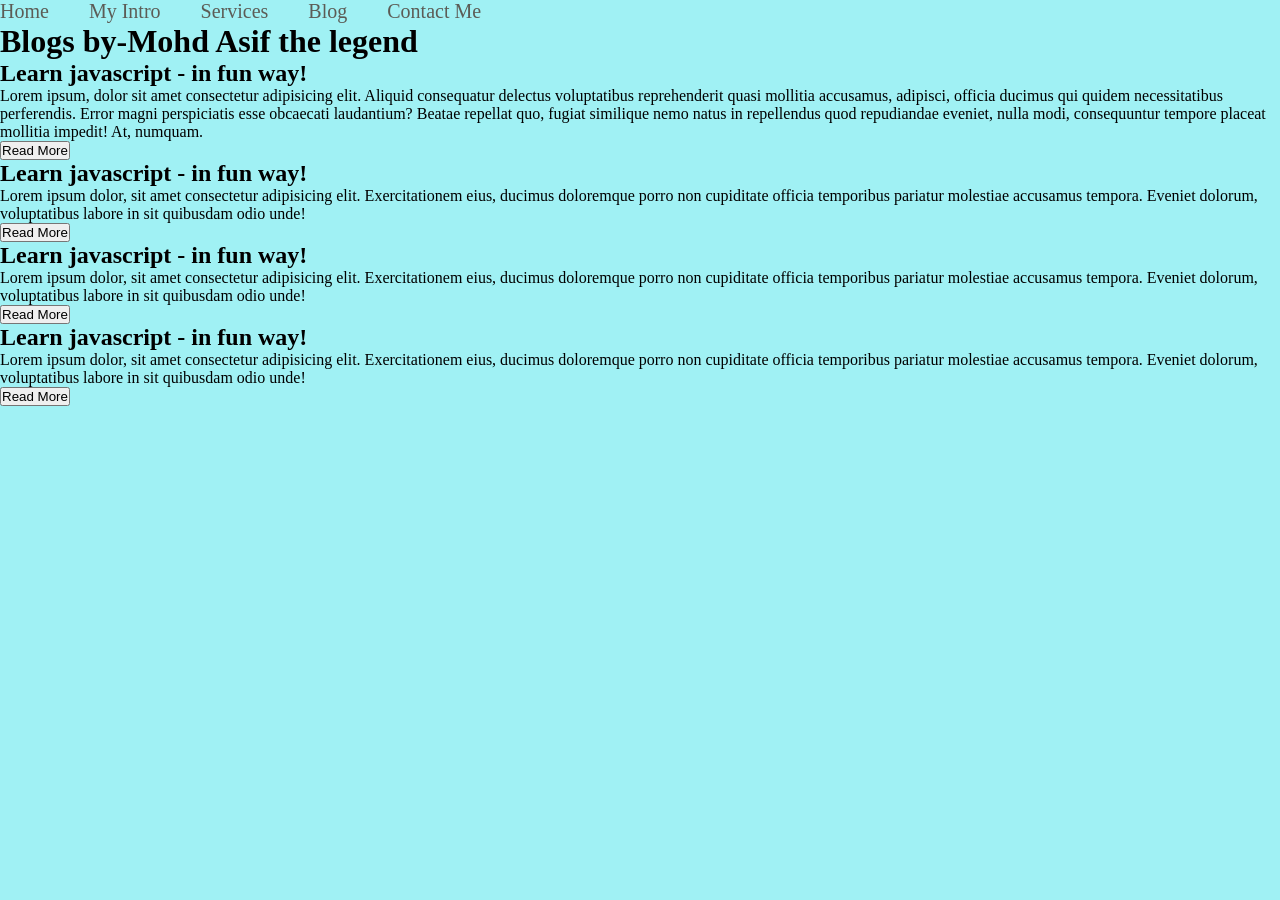
<file: blog.html>
<!DOCTYPE html>
<html lang="en">

<head>
    <meta charset="UTF-8">
    <meta http-equiv="X-UA-Compatible" content="IE=edge">
    <meta name="viewport" content="width=device-width, initial-scale=1.0">
    <link rel="stylesheet" href="style.css">
    <title>Mohd.Asif-Web Deeveloper</title>

</head>

<body>
    <div class="container">
        <div class="sidebar">
            <nav>
                <ul>
                    <li><a href="/">Home</a></li>
                    <li><a href="/intro.html">My Intro</a></li>
                    <li><a href="/services.html">Services</a></li>
                    <li><a href="/blog.html">Blog</a></li>
                    <li><a href="/contactme.html">Contact Me</a></li>
                </ul>
            </nav>
        </div>
        <div class="main">
            <div class="blogcontainer">
                <h1>Blogs by-Mohd Asif the legend</h1>
                <div class="itemblog">
                    <h2 class="h2">Learn javascript - in fun way!</h2>
                    <p class="p">Lorem ipsum, dolor sit amet consectetur adipisicing elit. Aliquid consequatur delectus voluptatibus reprehenderit quasi mollitia accusamus, adipisci, officia ducimus qui quidem necessitatibus perferendis. Error magni perspiciatis esse obcaecati laudantium? Beatae repellat quo, fugiat similique nemo natus in repellendus quod repudiandae eveniet, nulla modi, consequuntur tempore placeat mollitia impedit! At, numquam.</p>
                    <button class="btn5">Read More</button>
                </div>
                <div class="itemblog">
                    <h2 class="h2">Learn javascript - in fun way!</h2>
                    <p class="p">Lorem ipsum dolor, sit amet consectetur adipisicing elit. Exercitationem eius, ducimus doloremque porro non cupiditate officia temporibus pariatur molestiae accusamus tempora. Eveniet dolorum, voluptatibus labore in sit quibusdam odio unde!</p>
                    <button class="btn5">Read More</button>
                </div>
                <div class="itemblog">
                    <h2 class="h2">Learn javascript - in fun way!</h2>
                    <p class="p">Lorem ipsum dolor, sit amet consectetur adipisicing elit. Exercitationem eius, ducimus doloremque porro non cupiditate officia temporibus pariatur molestiae accusamus tempora. Eveniet dolorum, voluptatibus labore in sit quibusdam odio unde!</p>
                    <button class="btn5">Read More</button>
                </div>
                <div class="itemblog">
                    <h2 class="h2">Learn javascript - in fun way!</h2>
                    <p class="p">Lorem ipsum dolor, sit amet consectetur adipisicing elit. Exercitationem eius, ducimus doloremque porro non cupiditate officia temporibus pariatur molestiae accusamus tempora. Eveniet dolorum, voluptatibus labore in sit quibusdam odio unde!</p>
                    <button class="btn5">Read More</button>
                </div>
            </div>
        </div>
    </div>
</body>

</html>
</file>
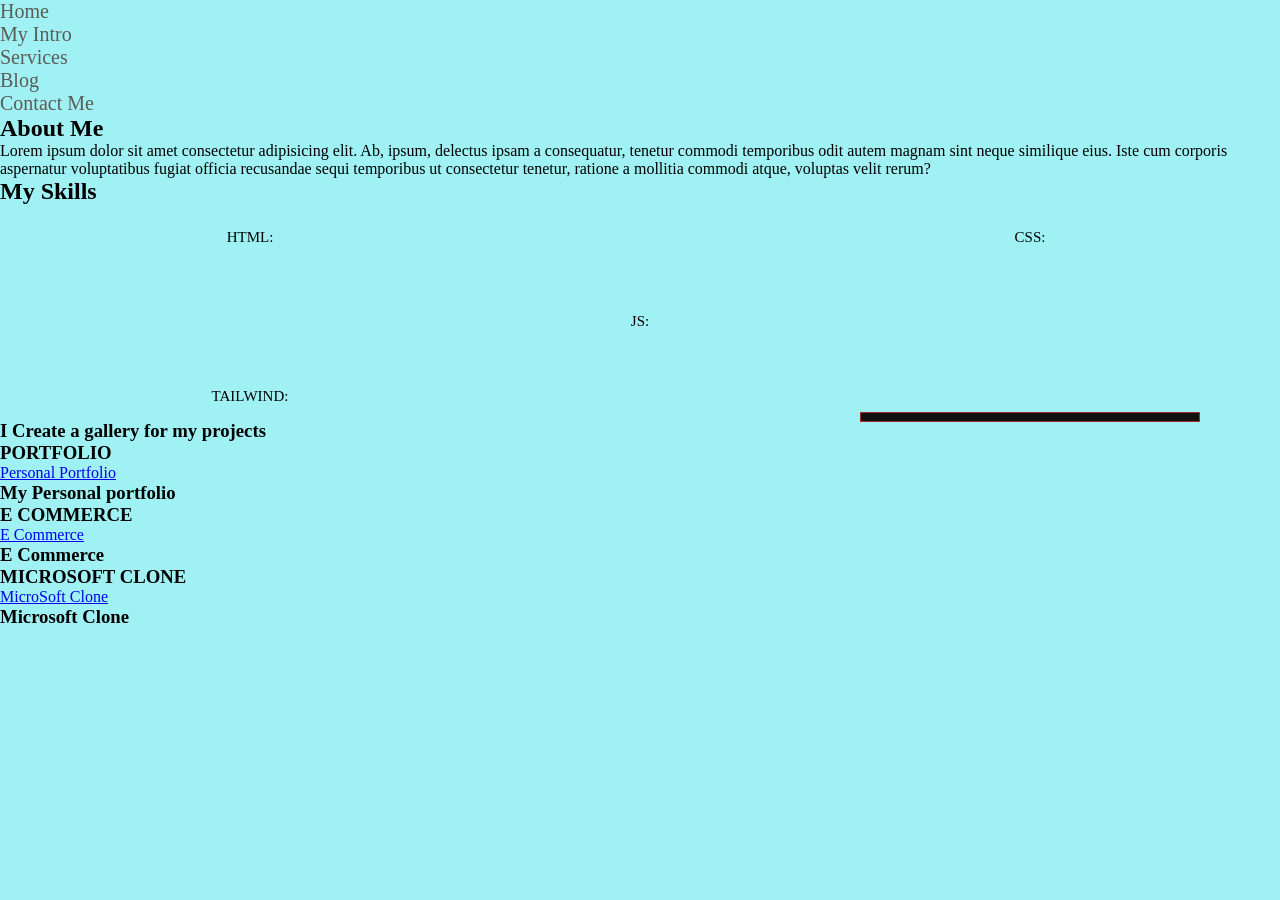
<file: intro.html>
<!DOCTYPE html>
<html lang="en">

<head>
    <meta charset="UTF-8">
    <meta http-equiv="X-UA-Compatible" content="IE=edge">
    <meta name="viewport" content="width=device-width, initial-scale=1.0">
    <link rel="stylesheet" href="style.css">
    <title>Mohd.Asif-Web Deeveloper</title>

</head>

<body>
    <div class="container">
        <div class="sidebar">
            <nav>
                <ul>
                    <div class="myintro">
                    <li class="myintro1"><a href="/">Home</a></li>
                    <li class="myintro2"><a href="/intro.html">My Intro</a></li>
                    <li class="myintro3"><a href="/services.html">Services</a></li>
                    <li class="myintro4"><a href="/blog.html">Blog</a></li>
                    <li class="myintro5"><a href="/contactme.html">Contact Me</a></li>
                </div>
                </ul>
            </nav>
        </div>
        <div class="main">
            <div class="intro">
                <h2>About Me</h2>
                <p>Lorem ipsum dolor sit amet consectetur adipisicing elit. Ab, ipsum, delectus ipsam a consequatur,
                    tenetur commodi temporibus odit autem magnam sint neque similique eius. Iste cum corporis aspernatur
                    voluptatibus fugiat officia recusandae sequi temporibus ut consectetur tenetur, ratione a mollitia
                    commodi atque, voluptas velit rerum?</p>
                <h2>My Skills</h2>
                <div class="skillcontainer">
                    <div class="skillitems">HTML: <div class="skills hundred"></div></div>
                    <br>
                    <br>
                    <div class="skillitems">CSS: <div class="skills eighty"></div></div>
                    <br>
                    <br>
                    <div class="skillitems">JS: <div class="skills fifty"></div></div>
                    <br>
                    <br>
                    <div class="skillitems">TAILWIND: <div class="skills seventy"></div></div>
                    <br>
                    <hr class="percenteage" color="brown" >
                            </div>
                            <!-- TODO: create a gallery for my projects -->
                            <h3 class=" myprojects"> I Create a gallery for my projects</h3>
                            <div class="G">
                    <div>
                        <div class="Gall">
                            <h3>PORTFOLIO</h3>
                            <a href="https://github.com/MohdAsif9174/Personal-Portfolio">Personal Portfolio</a>
                        </div>
                        <h3>My Personal portfolio</h3>
                    </div>
                    <div>
                        <div class="Gall">
                            <h3>E COMMERCE</h3>

                            <a href="https://github.com/MohdAsif9174/E-commerce">E Commerce</a>
                        </div>
                        <h3>E Commerce</h3>
                    </div>
                    <div>
                        <div class="Gall">
                            <h3>MICROSOFT CLONE</h3>
                            <a href="https://github.com/MohdAsif9174/clone">MicroSoft Clone</a>
                        </div>
                        <h3>Microsoft Clone</h3>
                    </div>
                </div>
                    </div>
                </div>
</body>

</html>
</file>
<file: style.css>
* {
    margin: 0;
    padding: 0;
    box-sizing: border-box;
}
/* to scroll the section smoothly */
html{
    scroll-behavior: smooth;
}

.container {
    width: 100%;
    height: 100vh;
    overflow-y: auto;
    overflow-x: hidden;
    scroll-behavior: smooth;
    background-color: rgb(160, 241, 244);
}

header {
    height: auto;
    width: 100%;
    display: flex;
    padding: 10px 50px;
    align-items: center;
    justify-content: space-between;
}

.logo {
    display: flex;
    justify-content: baseline;
    align-items: center;
}

.logotext {
    margin-left: -10px;
    margin-top: 38px;
    font-size: 30px;
    color: rgb(87, 86, 86);
}
nav ul {
    list-style: none;
    font-size: 20px;
    display: flex;
    margin-right: 200px;
    padding: 0;
    gap: 40px;
}

nav ul li {
    list-style-type: none;

}

nav li a {
    text-decoration: none;
    color: rgb(92, 92, 86);
    font-size: 20px;
    line-height: 0px;
    display: inline-block;
}

nav ul li a:hover {
    font-weight: bold;
}
.heroSection {
    height: 100vh;
    margin: 30px auto;
    padding: 0px;
    display: flex;
    gap: 0;
    justify-content: center;
    align-items: center;
    position: relative;
    width: 100%;
}

.infocontainer {
    margin-left: 100px;
    margin-top: -50px;
    min-width: 800px;
    min-height: 400px;
    padding: 20px;
}

.imgcontainer1 {
    position: absolute;
    margin-left: 850px;
    margin-top: -299px;
}

.imgcontainer2 {
    margin-top: -100px;
    margin-left: -90px;
}

.heading {
    font-size: 45px;
    color: black;
    line-height: 30px;
    padding: 10px;
}
.role1 {
    color: rgb(163, 96, 239);
    font-weight: 200px;
}

.role2 {
    color: rgb(133, 21, 133);
    font-weight: 200px;
}

.subheading {
    font-size: 45px;
    line-height: 50px;
    padding: 10px;
}

.desc {
    font-size: 20px;
    margin-top: 10px;
    width: 70%;
    font-weight: 500px;
}

.btn {
    padding: 15px;
    width: 250px;
    box-shadow: 5px 5px 7px 5px rgb(125, 125, 116);
    transition: all 0.6s;
    /* background-color: rgb(209, 209, 51); */
    border: 5px solid black;
    font-size: large;
    font-weight:bold;
    cursor: pointer;
    
}
.aboutsection {
    width: 100%;
    min-height: 100vh;
}

.header2 {
    text-align: center;
    color: black;
    font-weight: 100%;
   font-size: 44px;
    margin-top: -150px;
}

.imgcontainer4{
    margin-left: -430px;
    margin-top: -130px;
}

.imgcontainer3{
    margin-left: 60px;
    margin-top: 30px;

}

.aboutbody{
    display: flex;
}
.infocontainer2 {
    width: 500px;
    font-size: 25px;
    margin-left: 60px;
}

.role3{
    padding-top: 40px;
    font-size: 40px;
    color: rgb(246, 184, 62);
}





/* Project section start's from here */



.Projectsection {
    min-height: 90vh;
    padding-top: 0px;
}
.bgimg{
    background-image: url("project-planning-header@2x.png");
    background-repeat: no-repeat;
    background-size: cover;
}

.projectTitle {
    text-align: center;
    color: white;
    font-size: 44px;
}
.Prohr{
    width: 200px;
    height: 5px;
    margin-left: 171px;
}
.ProjectH1{
    font-weight: 900;
    font-size: 40px;
    margin-left: 175px;
    margin-top: 50px;
    color: rgb(38, 195, 38);
}
.work-list{
    display: grid;
    grid-template-columns: repeat(auto-fit,minmax(250px,1fr));
    grid-gap: 40px;
    margin-top: 150px;
    margin-left: 170px;
}
.work{
    border-radius: 10px;
    position: relative;
    overflow: hidden;
}
.work img{
    width: 90%;
    border-radius: 10px;
    display: block;
    transition: transform 0.5s;
}
.layer{
    height: 0%;
    width: 94.5%;
    background: linear-gradient(rgba(113, 108, 108, 0.6),#149742);
    border-right: 10px;
    position: absolute;
    left: 0;
    bottom: 0;
    overflow: hidden;
    display: flex;
    align-items: center;
    justify-content: center;
    flex-direction: column;
    padding: 0 40px;
    text-align: center;
    font-size: 16px;
    transition: height 0.5s;
}
.layer h3{
    font-weight: 500;
    margin-bottom: 40px;
}
.layer a{
    margin-top: 20px;
    color: #42ee08;
    text-decoration: none;
    font-size: 20px;
    line-height: 60px;
    background: #ebeeec;
    width: 60px;
    height: 60px;
    border-radius: 50px;
    text-align: center;
}
.work:hover img{
    transform: scale(1.1);
}
.work:hover .layer{
    height: 100%;
}
.projectSection{
    display: block;
    margin: 50px auto;
    width: fit-content;
    border: 1px solid #3cc004;
    padding: 14px 50px;
    border-radius: 6px;
    transition: background 0.5s;
}
.projectSection:hover{
    background: #1ad267;
}
.inner {
    min-height: 100vh;
    padding-top: 20px;
}

.header {
    text-align: center;
    color: black;
    padding: 50px;
    position: relative;
}

/* this hr down the skill heading */
hr{
    transform: translateY(20px);
    height: 10px;
    background-color: #111;
}


.header:after {
    content: '';
    position: absolute;
    bottom: 0;
    left: 50%;
    height: 4px;
    width: 100px;
    border-radius: 2px;
}

.skillcontainer {
    display: grid;
    grid-template-columns: repeat(3, 2fr);
    justify-content: center;
    align-items: center;
    text-align: center;
    grid-gap: 50px;
    padding: 15px 80px;
    font-size: 15px;
}

.skillbox {
    padding: 0px;
    color: rgb(15, 15, 15);
    cursor: pointer;
}
.skillbox:hover>.skilltitle:after,
.skillbox:hover>.skilltitle::before {
    width: 65px;
}

.skillbox:hover .imgcontainer {
    transform: translateY(-10px);
}

.skilltitle {
    display: flex;
    flex-direction: column;
    align-items: center;
    padding: 5px;
    margin-bottom: 5px;
    position: relative;
}

.skilltitle:after {
    content: '';
    position: absolute;
    bottom: 0;
    right: 50%;
    width: 0px;
    height: 4px;
    border-radius: 2px 0 0 2px;
    background-color: #2ecc71;
    transition: .5s;
}

.skilltitle:before {
    content: '';
    position: absolute;
    bottom: 0;
    left: 50%;
    width: 0px;
    height: 4px;
    border-radius: 0 2px 2px 0;
    background-color: #2ecc71;
    transition: .5s;
}
.imgcontainer {
    width: 90px;
    height: 90px;
    position: relative;
    border-radius: 45px;
    background-color: white;
    display: flex;
    justify-content: center;
    align-items: center;
    transition: .5s;
}

.imgcontainer:after {
    content: '';
    position: absolute;
    top: 0;
    left: 0;
    width: 50%;
    height: 90px;
    background-color: rgb(100, 100, 100, 0.5);
    border-radius: 45px 0 0 45px;
}


.skilltitle h3 {
    color: black;
    margin-top: 5px;
}

.icon {
    width: 60px;
    z-index: 2;
}


.contactMeSection {
    min-height: 100%;
    display: flex;
    justify-content: center;
    align-items: center;
    box-sizing: border-box;
    margin: -100px;
}

.contactMeSection form {
    width: 800px;
    height: 400px;
    display: flex;
    flex-direction: row;
    gap: 10px;
    justify-content: center;
    box-shadow: 20px 20px 50px (0, 0, 0, 0.5);
    border-radius: 8px;
    background: (255, 255.255.0.1);
    backdrop-filter: (10px);
    flex-wrap: wrap;
}

.contactMeSection form h1 {
    color: black;
    font-weight: 500;
    margin: 100px;
    margin-top: 30px;
    width: 500px;
    text-align: center;
}

.contactMeSection form input {
    width: 300px;
    height: 40px;
    padding: 5px;
    border: none;
    border-radius: 10px;
    font-size: 18px;
    margin-bottom: 10px;
    box-shadow: 2px 2px 10px #1f1f1f;
    border-bottom: 20px black;
    column-gap: 20px;
    font-weight: 500;
}
.contactMeSection form input::placeholder {
    color: black;
}

.contactMeSection h1 {
    font-size: 50px;
    padding-top: 20px;
}

.contactMeSection textarea {
    border: none;
    height: auto;
    padding-top: 10px;
    box-shadow: 2px 2px 10px #1f1f1f;
}

.formBtn.btn {
    transition: 0.5s;
    border: none;
    font-size: 50px;
    margin: 10px;
    background-color: rgb(233, 248, 119);
    
}








footer {
    background-color: rgb(9, 160, 165);
}
.footercontainer {
    width: 100%;
    padding: 70px 30px 20px;
}

.socialicon {
    display: flex;
    justify-content: center;
}

.socialicon a {
    text-decoration: none;
    padding: 5px;
    background-color: rgb(163, 222, 224);
    margin: 10px;
    border-radius: 30%;
}

.socialicon a i {
    font-size: 30px;
    color: rgb(0, 0, 0);
    opacity: 0.9;
}

.socialicon a:hover {
    background-color: #111;
    transition: 0.5s;
    padding: 5px;
}

.socialicon a:hover i {
    background-color: white;
    transition: 0.5s;
    border-radius: 20%;
}
.footernav {
    /* margin: 30px 0; */
    margin-left: 15%;
}

.footernav ul {
    display: flex;
    justify-content: center;
}
/* .footernav ul li {
    text-decoration: none;
} */

.footernav ul li a {
    color: rgb(160, 241, 244);
    margin: 20px;
    text-decoration: none;
    font-size: 20px;
    opacity: 0.7;
    transition: 0.5s;
}

.footernav ul li a:hover {
    opacity: 1;
    color: black;
}

.footerbottom {
    background-color: #87d5de;
    padding: 10px;
    text-align: center;
}

.footerbottom p {
    color: rgb(18, 20, 20);
}

.designer {
    opacity: 0.8;
    text-transform: uppercase;
    letter-spacing: 1px;
    font-weight: 400;
    margin: 0px 5px;
}
</file>
